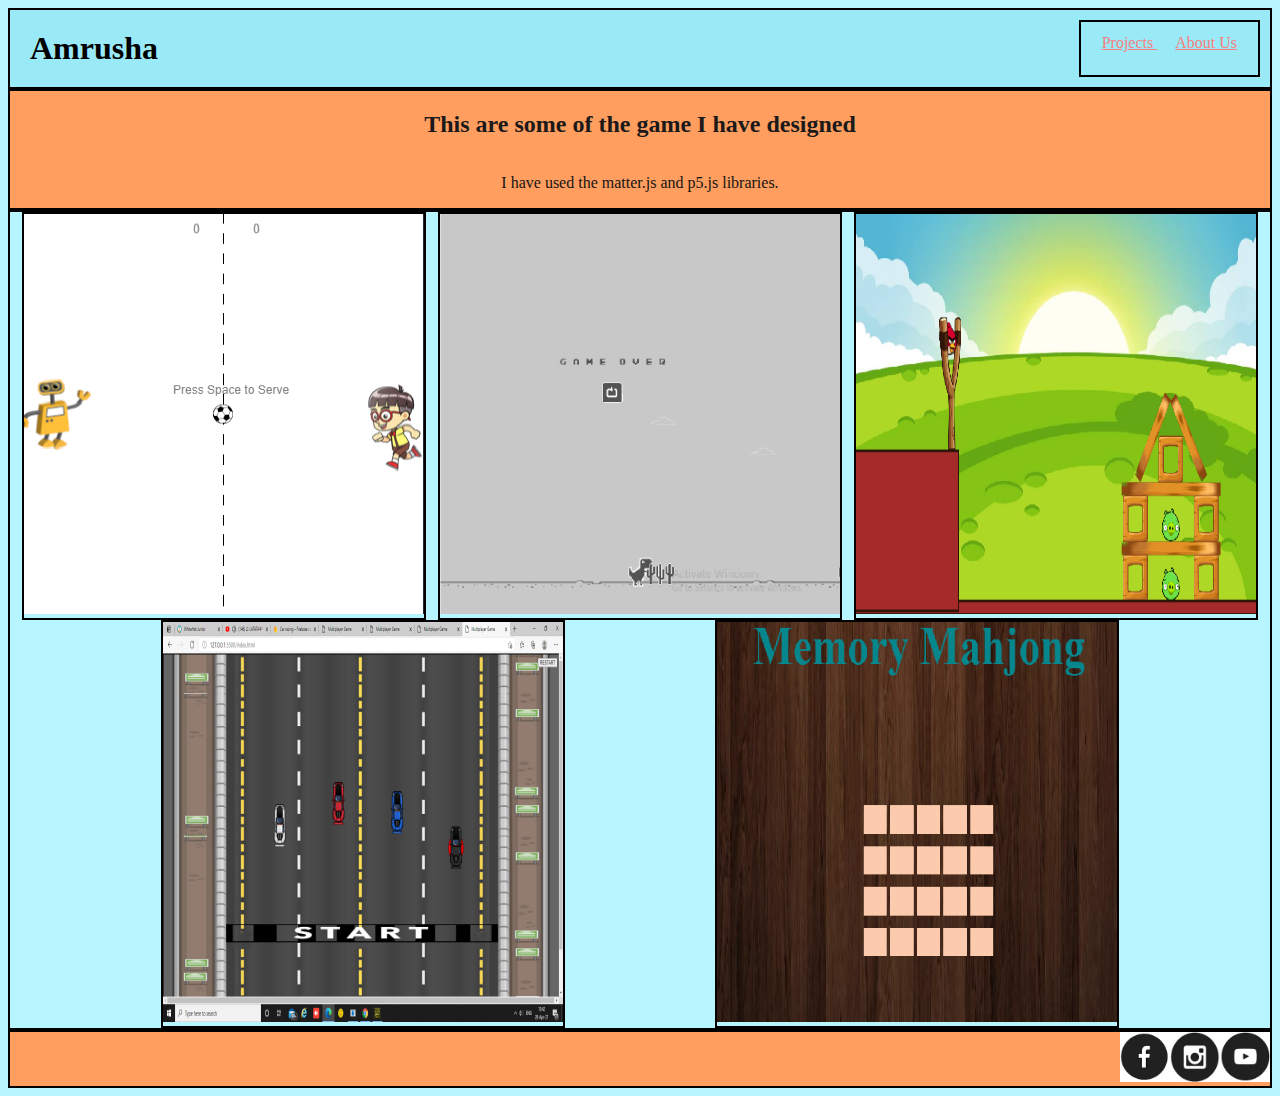
<file: index.html>
<!DOCTYPE html>
 <html>
     <head>
       <title>MY PORTFOLIO</title>
       <link rel="stylesheet" type="text/css" href="style.css"/>
     </head>
     <body>
         <div class="header">
       <h1>Amrusha</h1>
       <div class="links">
       <a href=" projects.html "> Projects </a>
       <a href=" aboutme.html "> About Us </a>
        </div>
       </div>
       <div class="description">
       <h2> This are some of the game I have designed</h2>
       <p> I have used the matter.js and p5.js libraries. </p>
       </div>
       <div class="games">
           <div class="game">
      <a href="https://studio.code.org/projects/gamelab/dDAGEghaRXoyCVtxyGXn9PIX2z2FvEUqH3WtX4sSUn0"><img src="Games/SoccerGame.png" width=400 height=400 /></a>
      <p>Soccer Game</p>
      </div>
      <div class="game">
      <a href="https://reshayadav.github.io/Trex/"><img src="Games/Trex.png" width=400 height=400/></a>
      <p>Trex Game</p>
      </div>
      <div class="game">
      <a href="https://reshayadav.github.io/C30/"><img src="Games/AngryBirds.png" width=400 height=400 /></a>
      <p>Angry Bird Game</p>
      </div>
      <div class="game">
      <a href="https://reshayadav.github.io/CarRacing/"><img src="Games/MultiplayerCarRacing.png" width=400 height=400 /></a>
      <p>Car Racing Game</p>
      </div>
      <div class="game">
      <a href="https://reshayadav.github.io/MemoryMahjong/"><img src="Games/MemoryMahjong.png" width=400 height=400 /></a>
      <p>Memory Mahjong Game</p>
      </div>
      </div>

      <div class="footer">
     <a href="#"><img src="Icons/fb.png" width=50 height=50 /></a>
     <a href="https://www.instagram.com/chocolate_lover5926/"><img src="Icons/insta.png" width=50 height=50 /></a>
     <a href="#"><img src="Icons/youtube.png" width=50 height=50 /></a>
     </div>

    </body>
 </html>
</file>
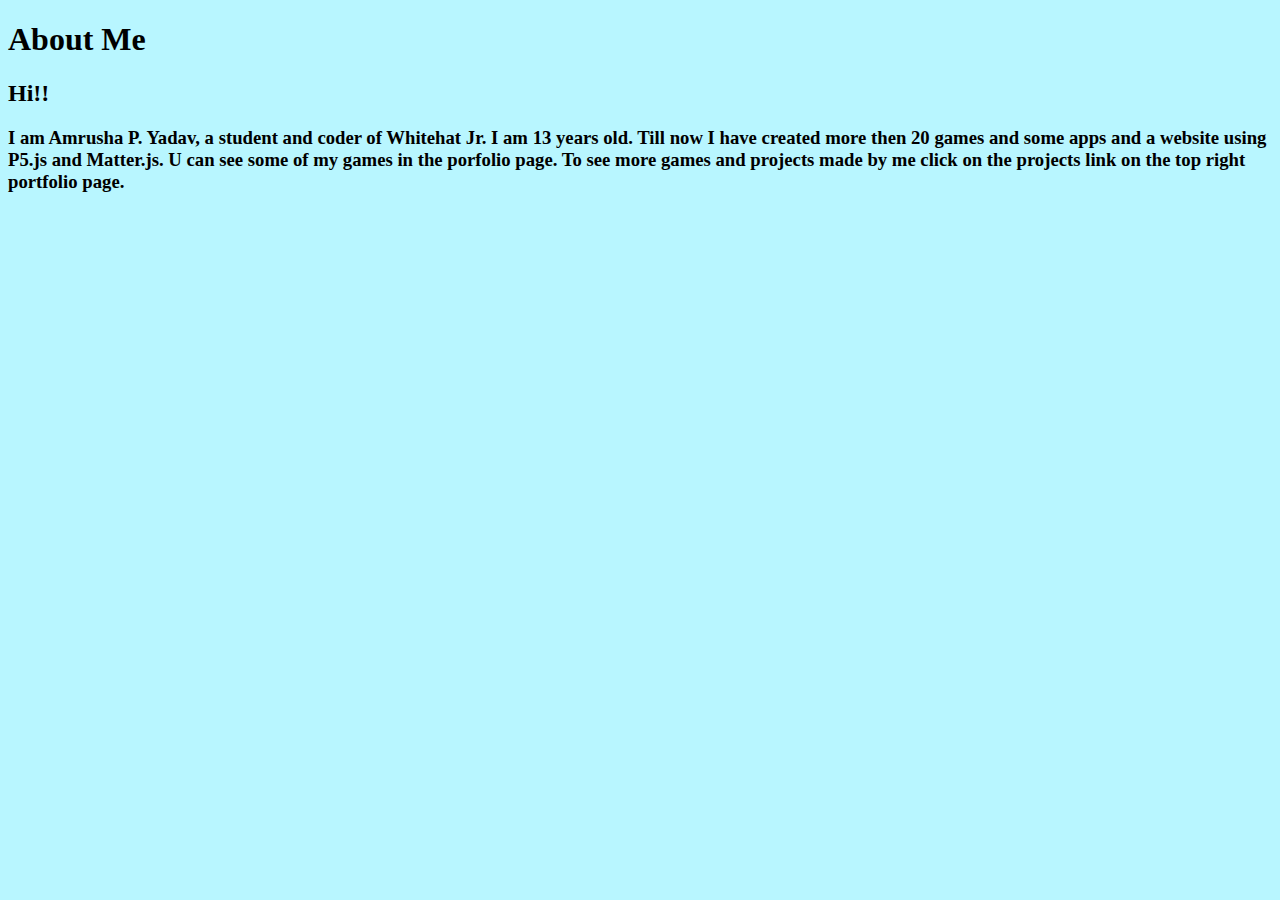
<file: aboutme.html>
<!DOCTYPE html>
 <head>
 <h1>About Me</h1>

 <style>
    body{
         background-color:#b8f6ff ;
     }

 </style>
 </head>

 <body>
 <div class="j"></div>
 <h2>Hi!!</h2>
 <h3>I am Amrusha P. Yadav, a student and coder of Whitehat Jr. I am 13 years old. Till now I have created more then 20 games and some apps  and a website using P5.js and Matter.js. U can see some of my games in the porfolio page. 
     To see more games and projects made by me click on the projects link on the top right portfolio page.   </h3>
 </body>
</file>
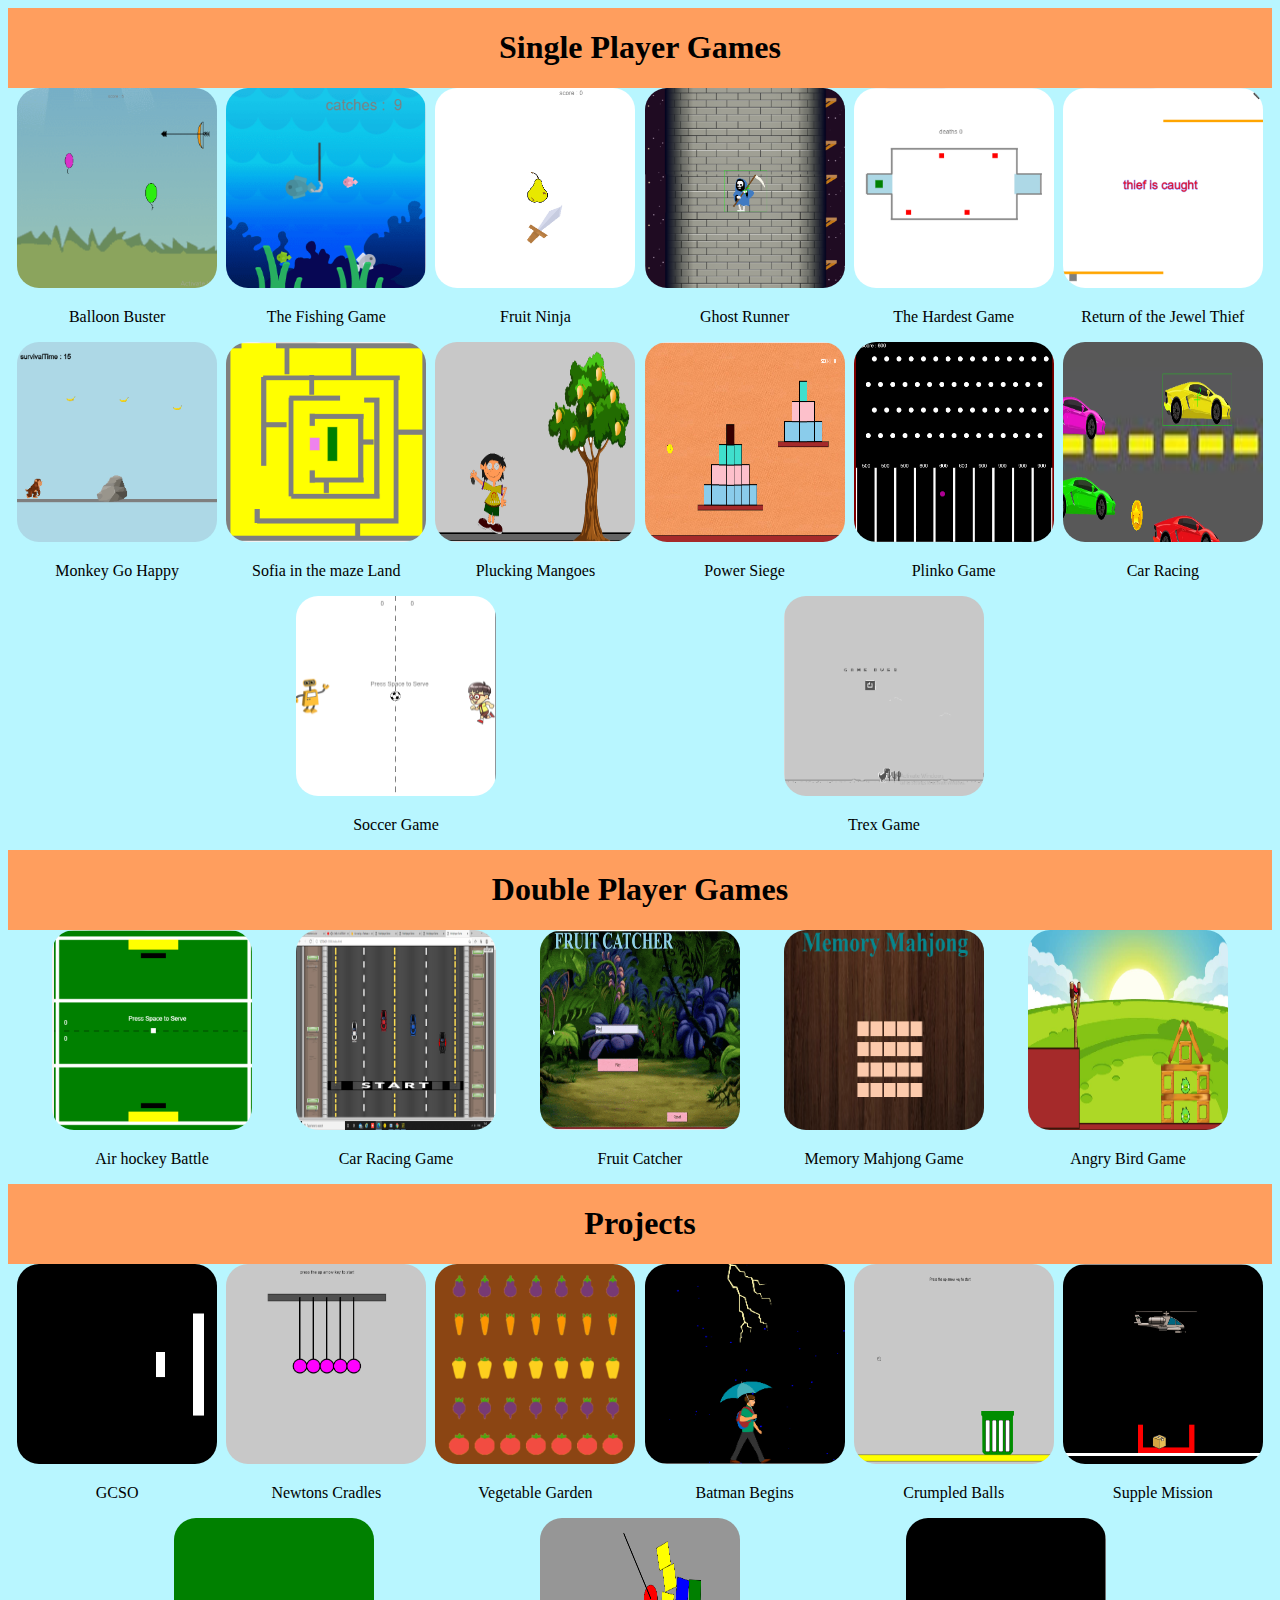
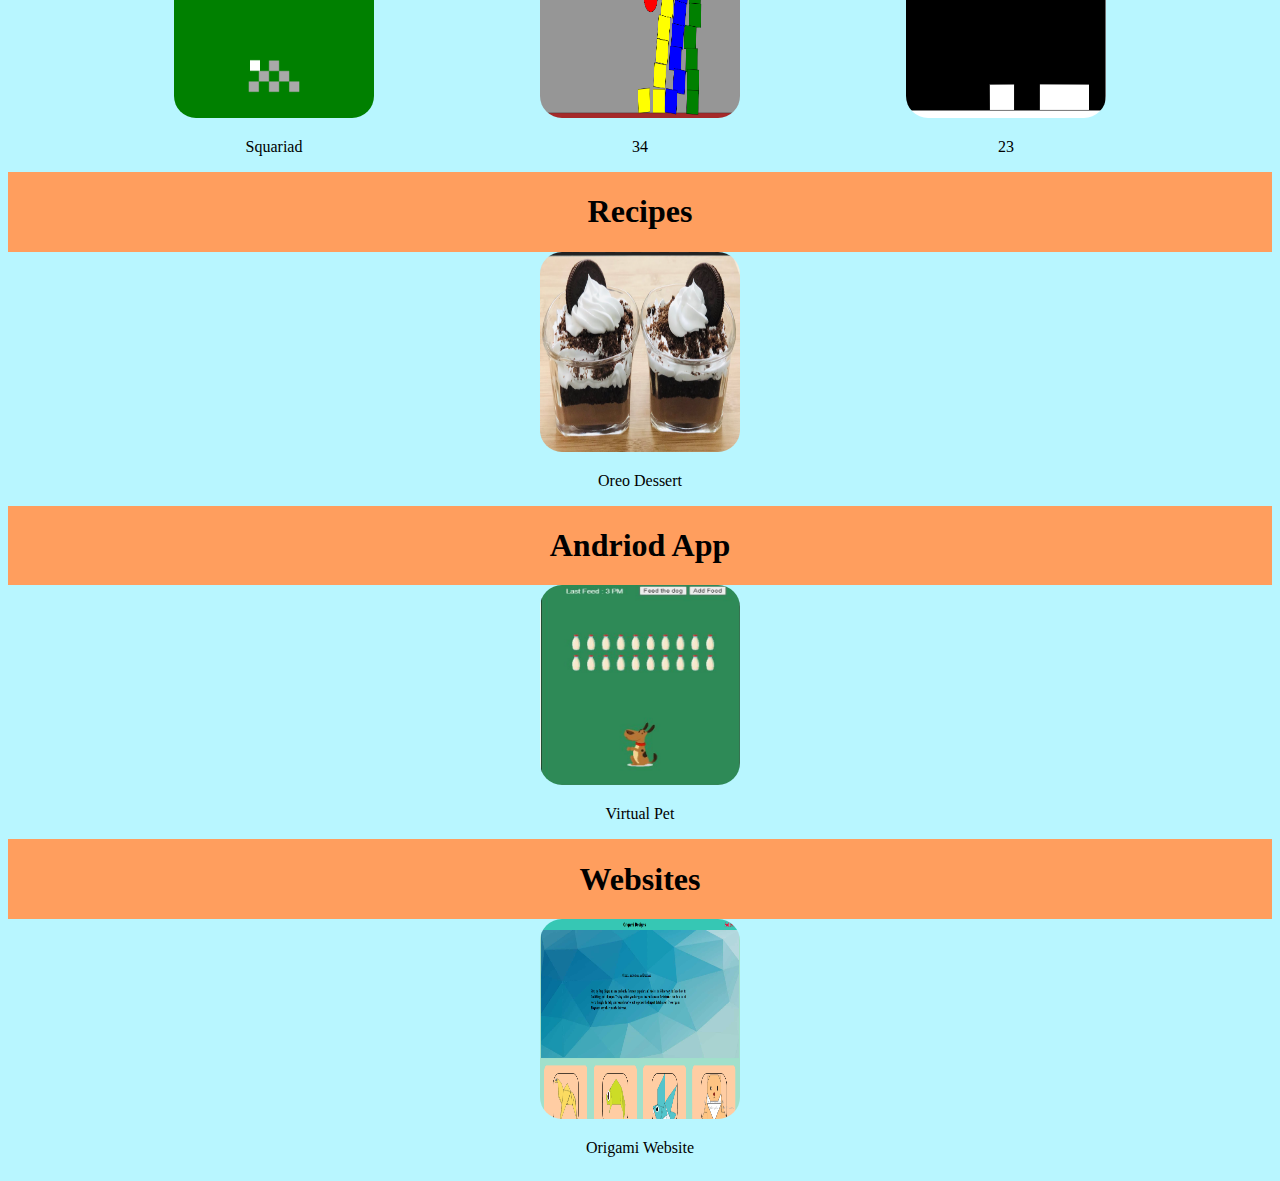
<file: projects.html>
<!DOCTYPE html>
<head>

    <style>
      body{
          background-color:#b8f6ff  ;
          padding: 0px;
      }
     .games img{
       border-radius: 22px;
     }
     .games{
       display:flex;
      justify-content: space-evenly;
      flex-wrap: wrap;
     }
     
     .game:hover{
   transform: scale(1.1);
}
    
      .header{
        display:flex;
          background-color:#ff9e5e ;      
          flex-direction: column;
          justify-content: center;
          align-items: center;
      }
      p,h2{
     text-align: center;
      }

    </style>
</head>
<body>

        <div class="header">
        <h1> Single Player Games</h1>
      </div>

        <div class="games">

       <div class="game">
        <a href="https://editor.p5js.org/reshacy/sketches/mlrAynr63"><img src="Games/BalloonBuster.png" width=200 height=200 /></a>
        <p>Balloon Buster</p>
        </div>

        <div class="game">
          <a href="https://studio.code.org/projects/gamelab/Jp9T6GgtMZF4t9ItI5swdetmupVfnprgs2O1eUaEB2E"><img src="Games/Fishing.png" width=200 height=200 /></a>
          <p>The Fishing Game</p>
          </div>

        <div class="game">
            <a href="https://editor.p5js.org/reshacy/sketches/sTzUJ28EO"><img src="Games/FruitNinja.png" width=200 height=200 /></a>
            <p>Fruit Ninja</p>
          </div>

        <div class="game">
            <a href="https://reshayadav.github.io/ghost-runner/"><img src="Games/GhostRunner.png" width=200 height=200 /></a>
            <p>Ghost Runner</p>
          </div>

         <div class="game">
             <a href="https://studio.code.org/projects/gamelab/LUDxBdGBCziFR_GmQtC24E6Aa0ysZaiwU48PG5puZWI"><img src="Games/HardestGame.png" width=200 height=200 /></a>
            <p>The Hardest Game</p>
           </div>

          <div class="game">
            <a href="https://studio.code.org/projects/gamelab/1np4fMSeIr0nrLTYkUNDQYZJUmvLqTJTkPwgXcGkOgI"><img src="Games/JewelThief.png" width=200 height=200 /></a>
            <p>Return of the Jewel Thief</p>
            </div>

            <div class="game">
              <a href="https://reshayadav.github.io/Monkey-Go-Happy/"><img src="Games/Monkey-Go-Happy.png" width=200 height=200 /></a>
              <p>Monkey Go Happy</p>
              </div>
            
              <div class="game">
                <a href="https://studio.code.org/projects/gamelab/cJDm7Z2z0pRyVUkSK5Ue_Gu2InuaY3pxVY3J2xl-l-Y"><img src="Games/MazeLand.png" width=200 height=200 /></a>
                <p>Sofia in the maze Land</p>
                </div>

                <div class="game">
                  <a href="https://reshayadav.github.io/Project28/"><img src="Games/PluckingMangoes.png" width=200 height=200 /></a>
                  <p>Plucking Mangoes</p>
                  </div>

                  <div class="game">
                    <a href="https://reshayadav.github.io/Project32/"><img src="Games/PowerSiege.png" width=200 height=200 /></a>
                    <p>Power Siege</p>
                    </div>

                    <div class="game">
                      <a href="https://reshayadav.github.io/Project33/"><img src="Games/Plinko.png" width=200 height=200 /></a>
                      <p>Plinko Game</p>
                      </div>

                      <div class="game">
                        <a href="https://editor.p5js.org/reshacy/sketches/a06zGA_-j"><img src="Games/CarRacing.png" width=200 height=200 /></a>
                        <p>Car Racing </p>
                        </div>

                        <div class="game">
                          <a href="https://studio.code.org/projects/gamelab/dDAGEghaRXoyCVtxyGXn9PIX2z2FvEUqH3WtX4sSUn0"><img src="Games/SoccerGame.png" width=200 height=200 /></a>
                          <p>Soccer Game</p>
                          </div>

                          <div class="game">
                          <a href="https://reshayadav.github.io/Trex/"><img src="Games/Trex.png" width=200 height=200/></a>
                          <p>Trex Game</p>
                          </div>

                        
                      </div>
                        
        <div class="header">
          <h1> Double Player Games</h1>
        </div>

        <div class="games">
          <div class="game">
            <a href="https://studio.code.org/projects/gamelab/aOXUPkhRRkMlzjyrupXSDxQRBySFmYoave-LtffKKkI"><img src="Games/AirHockeyBattle.png" width=200 height=200 /></a>
            <p>Air hockey Battle</p>
            </div>
          
            <div class="game">
              <a href="https://reshayadav.github.io/CarRacing/"><img src="Games/MultiplayerCarRacing.png" width=200 height=200 /></a>
              <p>Car Racing Game</p>
            </div>

            <div class="game">
              <a href="https://reshayadav.github.io/Project41/"><img src="Games/FruitCather.png" width=200 height=200 /></a>
              <p>Fruit Catcher</p>
          </div>

          <div class="game">
            <a href="https://reshayadav.github.io/MemoryMahjong/"><img src="Games/MemoryMahjong.png" width=200 height=200 /></a>
            <p>Memory Mahjong Game</p>
            </div>
            
            <div class="game">
              <a href="https://reshayadav.github.io/C30/"><img src="Games/AngryBirds.png" width=200 height=200 /></a>
              <p>Angry Bird Game</p>
              </div>
        </div>

        <div class="header">
          <h1>Projects</h1>
        </div>

        <div class="games">
          <div class="game">
            <a href="https://reshayadav.github.io/GCSO/"><img src="Games/GCSO.png" width=200 height=200 /></a>
            <p>GCSO</p>
        </div>

        <div class="game">
          <a href="https://reshayadav.github.io/Project27/"><img src="Games/NewtonsCradles.png" width=200 height=200 /></a>
          <p>Newtons Cradles</p>
      </div>

      <div class="game">
        <a href="https://studio.code.org/projects/gamelab/h209FaNfGTxpGs8LNkM22LQ1dE7F0r4WgBckxKNlH2c"><img src="Games/VegetableGarden.png" width=200 height=200 /></a>
        <p>Vegetable Garden</p>
    </div>

    <div class="game">
      <a href="https://reshayadav.github.io/Project42/"><img src="Games/BatmanBegins.png" width=200 height=200 /></a>
      <p>Batman Begins</p>
  </div>

  <div class="game">
    <a href="https://reshayadav.github.io/Project25/"><img src="Games/CrumpledBalls.png" width=200 height=200 /></a>
    <p>Crumpled Balls</p>
</div>

<div class="game">
  <a href="https://reshayadav.github.io/Project-23/"><img src="Games/Supplymission.png" width=200 height=200 /></a>
  <p>Supple Mission</p>
</div>
      

<div class="game">
  <a href="https://studio.code.org/projects/gamelab/lGVzIFv_MYfKt3Ws2Jqhus5cRi7F3xmfW0QplerhOfo"><img src="Games/Squariad.png" width=200 height=200 /></a>
  <p>Squariad</p>
</div>

<div class="game">
  <a href="https://reshayadav.github.io/C34/"><img src="Games/C34.png" width=200 height=200 /></a>
  <p>34</p>
</div>

<div class="game">
  <a href="https://reshayadav.github.io/C-23/"><img src="Games/C23.png" width=200 height=200 /></a>
  <p>23</p>
</div>
        </div>

        <div class="header">
          <h1>Recipes</h1>
        </div>
        <div class="games">
          <div class="game">
            <a href="https://github.com/reshayadav/Oreo-dessert"><img src="Games/OreoDessert.png" width=200 height=200 /></a>
              <p>Oreo Dessert</p>
          </div>
        </div>
                            
        <div class="header">
          <h1>Andriod App</h1>
        </div>
        <div class="games">
        <div class="game">
          <a href="https://reshayadav.github.io/Project37/"><img src="Games/VirtualPet.png" width=200 height=200 /></a>
            <p>Virtual Pet</p>
        </div>
      </div>
                         
        <div class="header">
          <h1> Websites</h1>
        </div>

        <div class="games">
        <div class="game">
          <a href="https://reshayadav.github.io/Project52/"><img src="Games/Origami.png" width=200 height=200 /></a>
            <p>Origami Website</p>
        </div>
      </div>

     

      
</body>
</file>
<file: style.css>
h1 {
    color: #000;
    margin: 20px;
}
h2{
    color:#1b1919
}
div{
    border:solid black 2px;
}
p{
    color:#161515;
}

.links{
margin: 10px;
padding :12px;
}
.links a{
    margin:9px;
}

.game{
    position:relative;
}
.game p{
    position :absolute;
    top:50%;
    left:50%;
    transform: translate(-50%,-50%);
    opacity: 0;
}
.game:hover p{
 opacity: 1;
}
.game:hover img{
    opacity: 0.33;
}
.header{
    background-color:#9ae9f7;
    display:flex;
    justify-content: space-between;
}

a:link{
    color: rgb(247, 128, 128);
}
a:visited{
    color: rgb(69, 69, 156);
}
.games{
    display:flex;
    justify-content: space-evenly;
    flex-wrap: wrap;
}
 .description{
   display:flex;
   flex-direction: column;
   justify-content: center;
   align-items: center;
   background-color: #ff9e5e;
} 

p,h2{
    text-align: center;
}

.footer{
    display:flex;
    justify-content: flex-end;
    background-color: #ff9e5e;
}
 body{
    background-color : #b8f6ff;
    padding: 0px;
}
</file>
